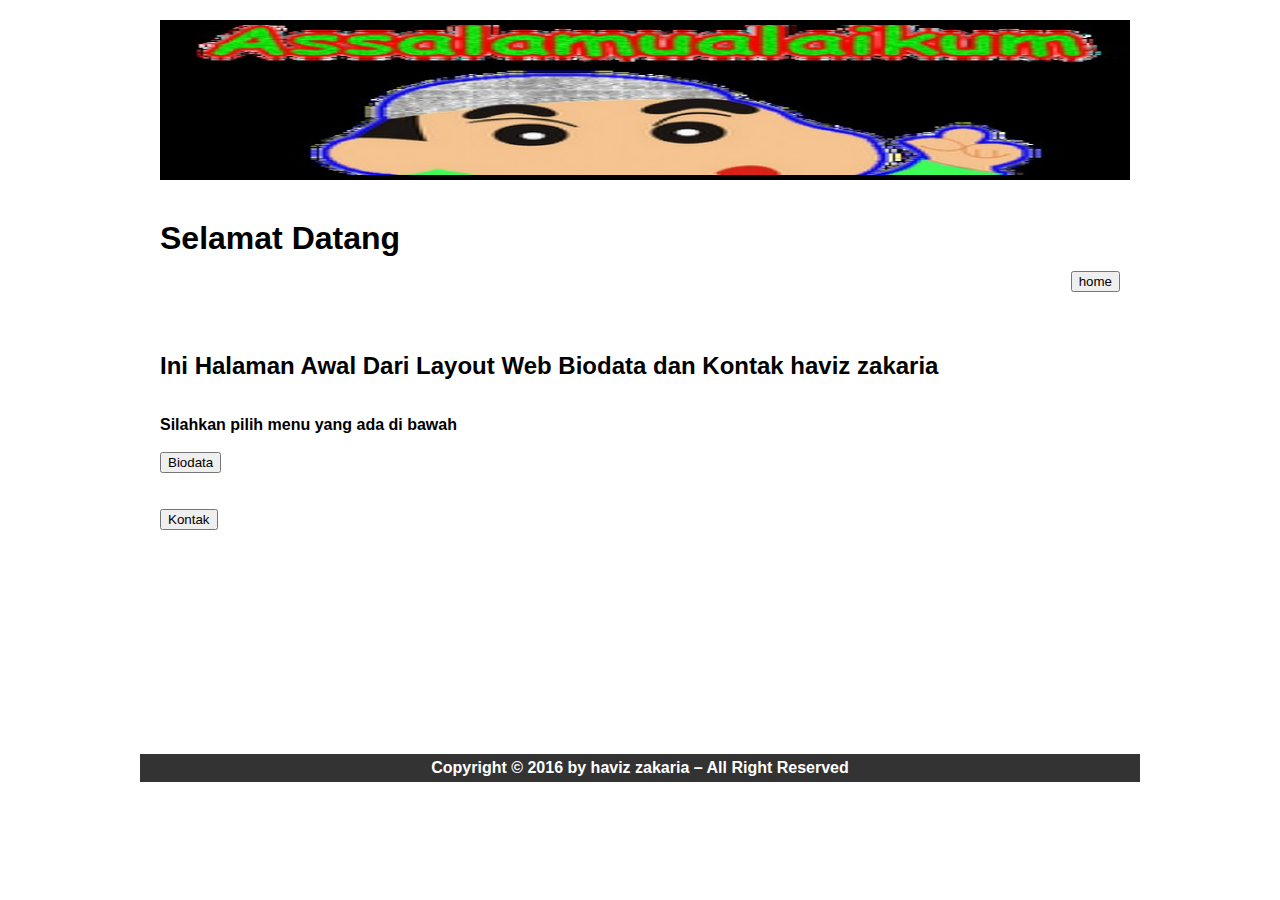
<file: tugas2_14090046/index.html>
<?xml version="1.0" encoding="utf-8"?>
<!DOCTYPE html PUBLIC "-//W3C//DTD XHTML 1.0 Strict//EN" "http://www.w3.org/TR/xhtml11/DTD/xhtml1-strict.dtd">

<html xmlns = "http://www.w3.org/1999/xhtml">
	<head>

<html>
<head>
<meta charset="utf-8">
<title>SELAMAT DATANG</title>
<link rel ="stylesheet" href="index.css">
</head>
<body>
<div class="wrap">
<div class="header">
<img src="headerawal.jpg" width=100% height="150" border="5px">
<br><br><br>
<h1>Selamat Datang<div align=right><a href="index.html"><button>home</button></a></div></h1>
</div>
<div class="main">
<div class="content">
<br>
<h2>Ini Halaman Awal Dari Layout Web Biodata dan Kontak haviz zakaria</h2>
<br><br><b>Silahkan pilih menu yang ada di bawah<b>
<br><br>
<p><a href="profil.html"><button>Biodata</button></a></p>
<br><br>
<p><a href="kontak.html"><button>Kontak</button></a></p>
</div>
<div class="clear"></div>
</div>
<div class="footer">
<center><p>Copyright &copy; 2016 by haviz zakaria – All Right Reserved</p></center>
</div>
</div>
</body>
</html>
</file>
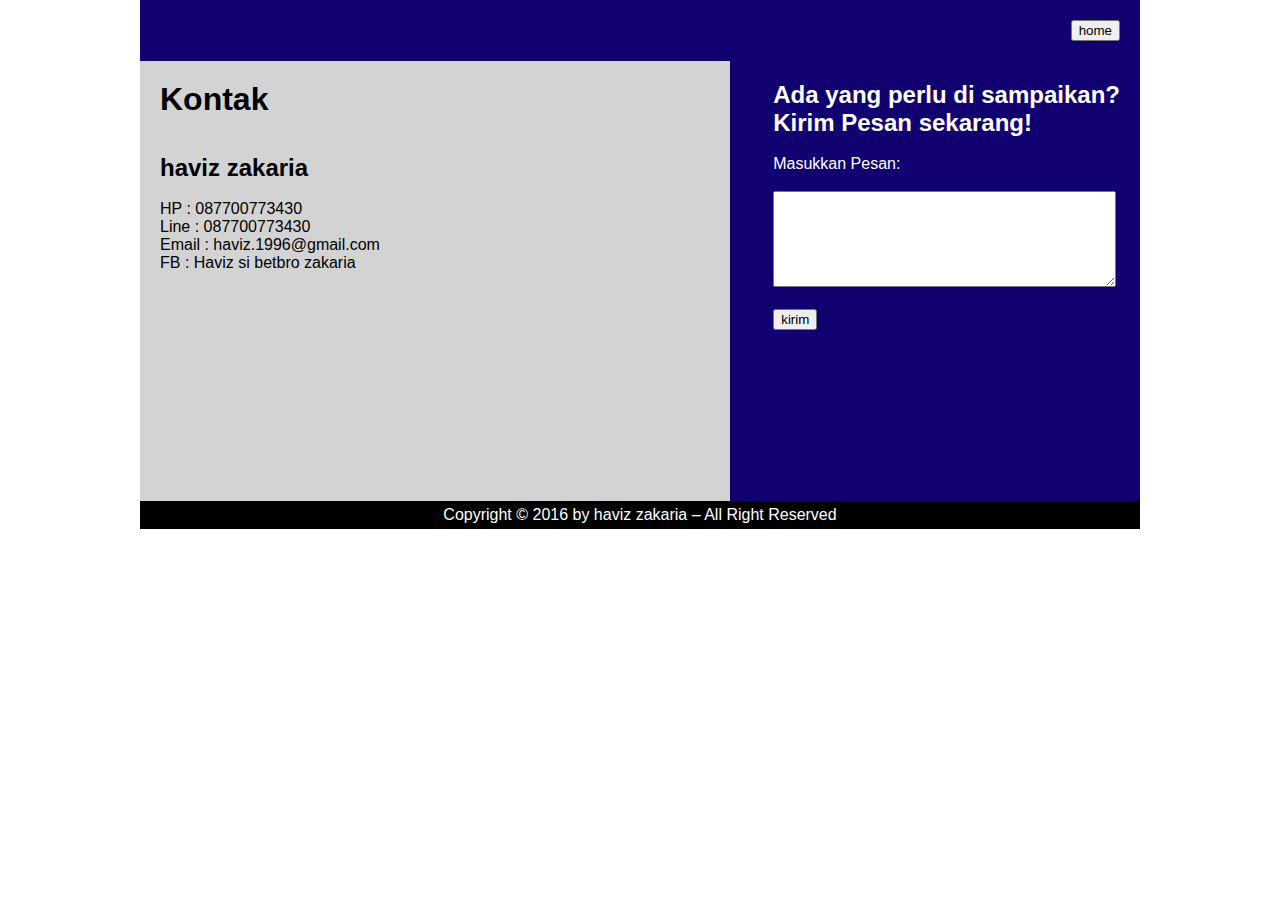
<file: tugas2_14090046/kontak.html>
<?xml version="1.0" encoding="utf-8"?>
<!DOCTYPE html PUBLIC "-//W3C//DTD XHTML 1.0 Strict//EN" "http://www.w3.org/TR/xhtml11/DTD/xhtml1-strict.dtd">

<html xmlns = "http://www.w3.org/1999/xhtml">
	<head>

<html>
<head>
<meta charset="utf-8">
<title>Kontak</title>
<link rel ="stylesheet" href="kontak.css">
</head>
<body>
<div class="wrap">
<div class="header">
<div align=right><a href="index.html"><button>home</button></a></div>
</div>
<div class="main">
<div class="content">
<h1> Kontak</h1>
<br><br>
<h2>haviz zakaria</h2>
<br>
<p>HP : 087700773430<br>
Line : 087700773430<br>
Email : haviz.1996@gmail.com<br>
FB : Haviz si betbro zakaria
</p>
</div>
<div class="sidebar">
<h2>Ada yang perlu di sampaikan?
<br>
Kirim Pesan sekarang!</h2>
<br>
<FORM METHOD=POST> Masukkan Pesan:
<br>
<BR> <TEXTAREA NAME="comments" COLS=40 ROWS=6></TEXTAREA>
</FORM>
<br>
<a href="sms.html"><button>kirim</button></a>
</div>
<div class="clear"></div>
</div>
<div class="footer">
<center><p>Copyright &copy; 2016 by haviz zakaria – All Right Reserved</p></center>
</div>
</div>
</body>
</html>
</file>
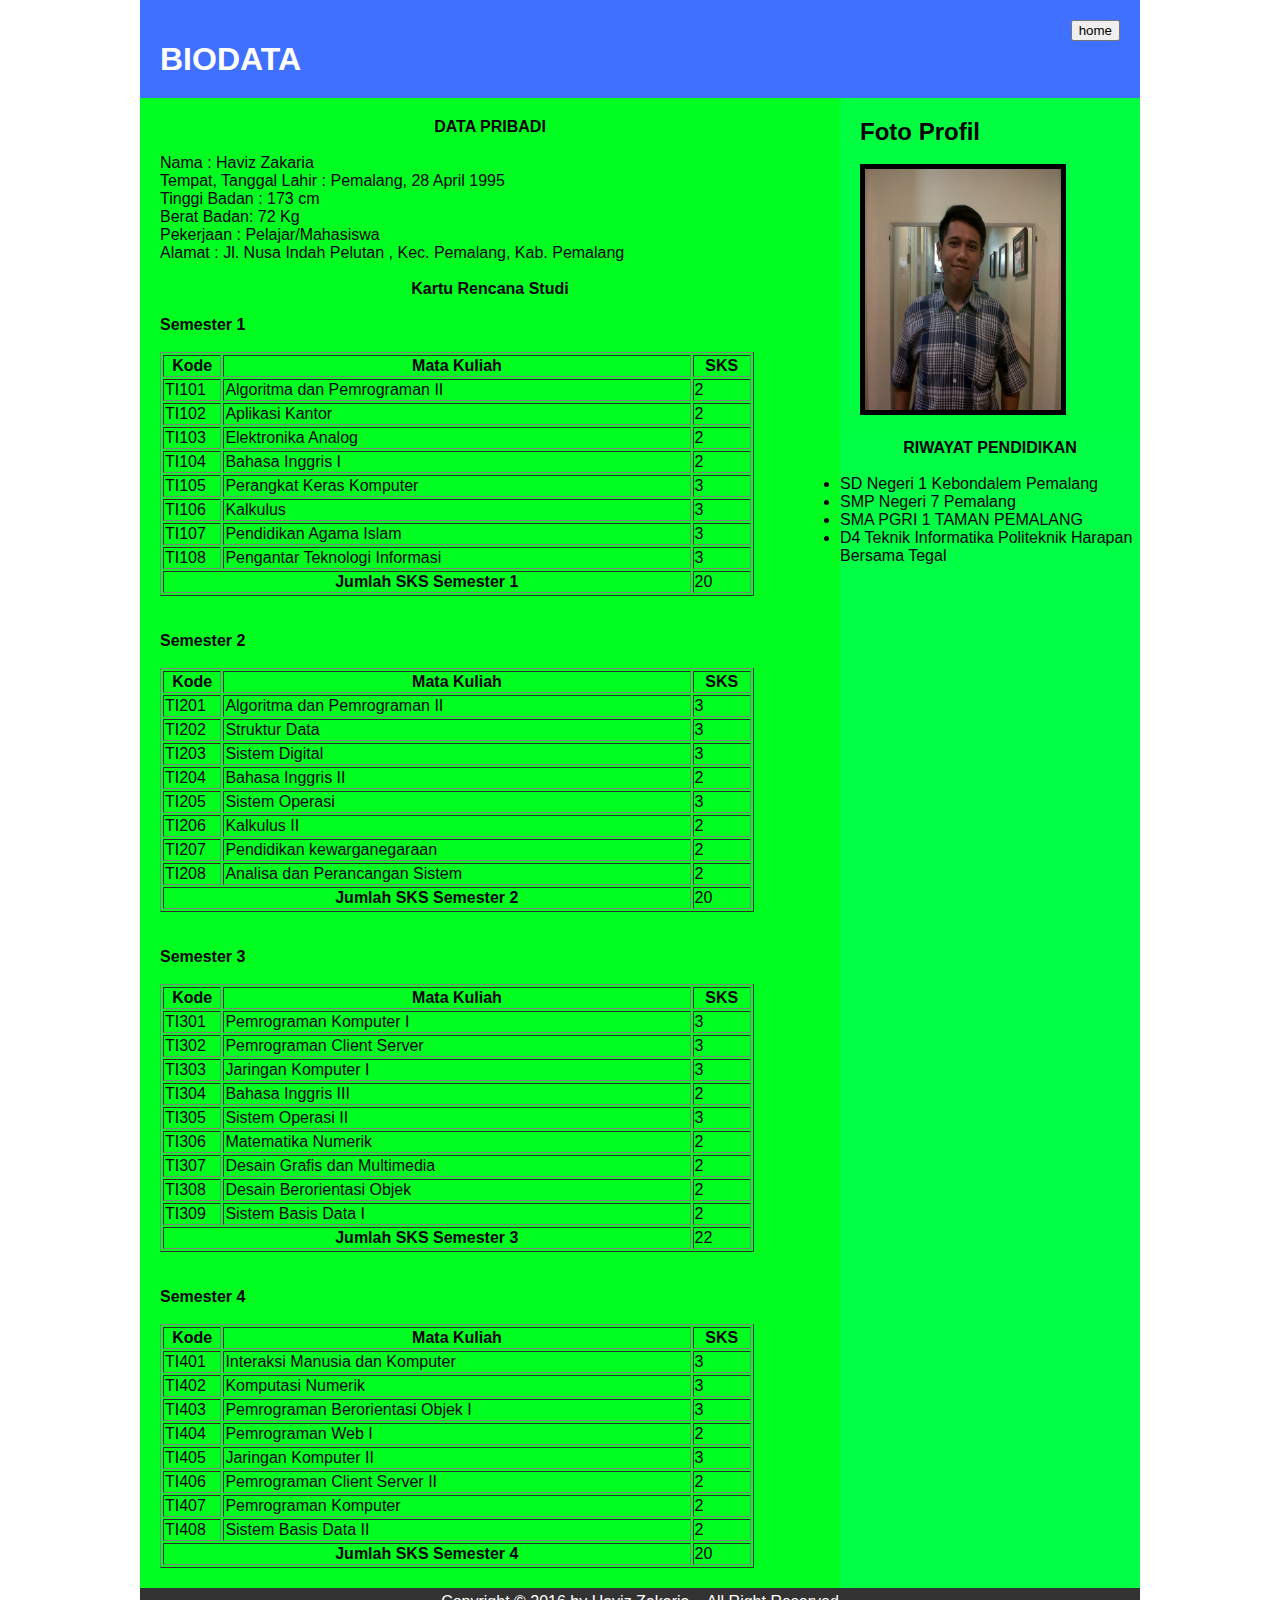
<file: tugas2_14090046/profil.html>
<?xml version="1.0" encoding="utf-8"?>
<!DOCTYPE html PUBLIC "-//W3C//DTD XHTML 1.0 Strict//EN" "http://www.w3.org/TR/xhtml11/DTD/xhtml1-strict.dtd">

<html xmlns = "http://www.w3.org/1999/xhtml">
	<head>

<html>
<head>
<meta charset="utf-8">
<title>Profil</title>
<link rel ="stylesheet" href="profil.css">
</head>
<body>
<div class="wrap">
<div class="header">
<div align=right><a href="index.html"><button>home</button></a></div>
<h1>BIODATA</h1>
</div>
<div class="main">
<div class="content">
<div align = center>
<strong>
<p>DATA PRIBADI</p>
</strong>
</div>
<br>
Nama : Haviz Zakaria
<br>
Tempat, Tanggal Lahir : Pemalang, 28 April 1995
<br>
Tinggi Badan : 173 cm
<br>
Berat Badan: 72 Kg
<br>
Pekerjaan : Pelajar/Mahasiswa
<br>
Alamat : Jl. Nusa Indah Pelutan , Kec. Pemalang, Kab. Pemalang
<br>
<br>
<div align = center>
<b>
<p>Kartu Rencana Studi</p>
</b>
</div>
<br>
<b>Semester 1</b>
<br>
<br>
<table border="1" width="90%">
<tr>
<th style="width:10%;">Kode</th>
<th>Mata Kuliah</th>
<th style="width:10%;">SKS</th>
</tr>
<tr>
<td>TI101</td>
<td>Algoritma dan Pemrograman II</td>
<td>2</td>
</tr>
<tr>
<td>TI102</td>
<td>Aplikasi Kantor</td>
<td>2</td>
</tr>
<tr>
<td>TI103</td>
<td>Elektronika Analog</td>
<td>2</td>
</tr>
<tr>
<td>TI104</td>
<td>Bahasa Inggris I</td>
<td>2</td>
</tr>
<tr>
<td>TI105</td>
<td>Perangkat Keras Komputer</td>
<td>3</td>
</tr>
<tr>
<td>TI106</td>
<td>Kalkulus</td>
<td>3</td>
</tr>
<tr>
<td>TI107</td>
<td>Pendidikan Agama Islam</td>
<td>3</td>
</tr>
<tr>
<td>TI108</td>
<td>Pengantar Teknologi Informasi</td>
<td>3</td>
</tr>
<tr>
<td colspan="2"><center><b>Jumlah SKS Semester 1</b></center></td>
<td>20</td>
</tr>
</table>
<br>
<br>
<b>Semester 2</b>
<br>
<br>
<table border="1" width="90%">
<tr>
<th style="width:10%;">Kode</th>
<th>Mata Kuliah</th>
<th style="width:10%;">SKS</th>
</tr>
<tr>
<td>TI201</td>
<td>Algoritma dan Pemrograman II</td>
<td>3</td>
</tr>
<tr>
<td>TI202</td>
<td>Struktur Data</td>
<td>3</td>
</tr>
<tr>
<td>TI203</td>
<td>Sistem Digital</td>
<td>3</td>
</tr>
<tr>
<td>TI204</td>
<td>Bahasa Inggris II</td>
<td>2</td>
</tr>
<tr>
<td>TI205</td>
<td>Sistem Operasi</td>
<td>3</td>
</tr>
<tr>
<td>TI206</td>
<td>Kalkulus II</td>
<td>2</td>
</tr>
<tr>
<td>TI207</td>
<td>Pendidikan kewarganegaraan</td>
<td>2</td>
</tr>
<tr>
<td>TI208</td>
<td>Analisa dan Perancangan Sistem</td>
<td>2</td>
</tr>
<tr>
<td colspan="2"><center><b>Jumlah SKS Semester 2</b></center></td>
<td>20</td>
</tr>
</table>
<br>
<br>
<b>Semester 3</b>
<br>
<br>
<table border="1" width="90%">
<tr>
<th style="width:10%;">Kode</th>
<th>Mata Kuliah</th>
<th style="width:10%;">SKS</th>
</tr>
<tr>
<td>TI301</td>
<td>Pemrograman Komputer I</td>
<td>3</td>
</tr>
<tr>
<td>TI302</td>
<td>Pemrograman Client Server</td>
<td>3</td>
</tr>
<tr>
<td>TI303</td>
<td>Jaringan Komputer I</td>
<td>3</td>
</tr>
<tr>
<td>TI304</td>
<td>Bahasa Inggris III</td>
<td>2</td>
</tr>
<tr>
<td>TI305</td>
<td>Sistem Operasi II</td>
<td>3</td>
</tr>
<tr>
<td>TI306</td>
<td>Matematika Numerik</td>
<td>2</td>
</tr>
<tr>
<td>TI307</td>
<td>Desain Grafis dan Multimedia</td>
<td>2</td>
</tr>
<tr>
<td>TI308</td>
<td>Desain Berorientasi Objek</td>
<td>2</td>
</tr>
<tr>
<td>TI309</td>
<td>Sistem Basis Data I</td>
<td>2</td>
</tr>
<tr>
<td colspan="2"><center><b>Jumlah SKS Semester 3</b></center></td>
<td>22</td>
</tr>
</table>
<br>
<br>
<b>Semester 4</b>
<br>
<br>
<table border="1" width="90%">
<tr>
<th style="width:10%;">Kode</th>
<th>Mata Kuliah</th>
<th style="width:10%;">SKS</th>
</tr>
<tr>
<td>TI401</td>
<td>Interaksi Manusia dan Komputer</td>
<td>3</td>
</tr>
<tr>
<td>TI402</td>
<td>Komputasi Numerik</td>
<td>3</td>
</tr>
<tr>
<td>TI403</td>
<td>Pemrograman Berorientasi Objek I</td>
<td>3</td>
</tr>
<tr>
<td>TI404</td>
<td>Pemrograman Web I</td>
<td>2</td>
</tr>
<tr>
<td>TI405</td>
<td>Jaringan Komputer II</td>
<td>3</td>
</tr>
<tr>
<td>TI406</td>
<td>Pemrograman Client Server II</td>
<td>2</td>
</tr>
<tr>
<td>TI407</td>
<td>Pemrograman Komputer</td>
<td>2</td>
</tr>
<tr>
<td>TI408</td>
<td>Sistem Basis Data II</td>
<td>2</td>
</tr>
<tr>
<td colspan="2"><center><b>Jumlah SKS Semester 4</b></center></td>
<td>20</td>
</tr>
</table>
</div>
<div class="sidebar">
<h2>Foto Profil</h2>
<br>
<img src="admin.jpg" alt="foto-profil" width="196" height="241" border="5px">
</div>
<br>
<div align = center>
<b>
<p>RIWAYAT PENDIDIKAN</p>
</b>
</div>
<br>
<ul>
<li>SD Negeri 1 Kebondalem Pemalang
</li>
<li>SMP Negeri 7 Pemalang
</li>
<li>SMA PGRI 1 TAMAN PEMALANG
</li>
<li>D4 Teknik Informatika Politeknik Harapan Bersama Tegal
</li>
</ul> 
<div class="clear"></div>
</div>
<div class="footer">
<center><p>Copyright &copy; 2016 by Haviz Zakaria – All Right Reserved</p></center>
</div>
</div>
</body>
</html>
</file>
<file: tugas2_14090046/index.css>
* {margin:0}
body {
font-family:arial,segoe ui;  
}
.wrap {
width:1000px;
margin:0 auto;         
}
.header {
width:auto;
padding:20px;
color:black
}
.main {
width:auto;
}
.content {
float:left;
width:auto;
padding:2%;
min-height:400px;
}    
.clear {clear:both}
.footer {
float:bottom;
width:auto;
padding:5px 10px;
background:#333;
color:#fff;
}
</file>
<file: tugas2_14090046/kontak.css>
* {margin:0}
body {
font-family:arial,segoe ui;  
}
.wrap {
width:1000px;
margin:0 auto;         
}
.header {
width:auto;
background:#100070;
padding:20px;
color:white;
}          
.main {
width:auto;
background:#100070;
}
.content {
float:left;
width:55%;
background:lightgray;
padding:2%;
min-height:400px;
}
.sidebar {
float:right;
width:auto;
background:#100070;
padding:2%;
color:white;
}          
.clear {clear:both}
.footer {
float:bottom;
width:auto;
padding:5px 10px;
background:#000;
color:#fff;
}
</file>
<file: tugas2_14090046/profil.css>
* {margin:0}
body {
font-family:arial,segoe ui;  
}
.wrap {
width:1000px;
margin:0 auto;         
}
.header {
width:auto;
background:#4070FF;
padding:20px;
color:white;
}          
.main {
width:100%;
background:#00FF45;
}
.content {
float:left;
width:66%;
background:#00FF20;
padding:2%;
min-height:400px;
}
.sidebar {
float:right;
width:26%;
background:#00FF40;
padding:2%;
}          
.clear {clear:both}
.footer {
float:bottom;
width:auto;
padding:5px 10px;
background:#333;
color:#fff;
}
</file>
